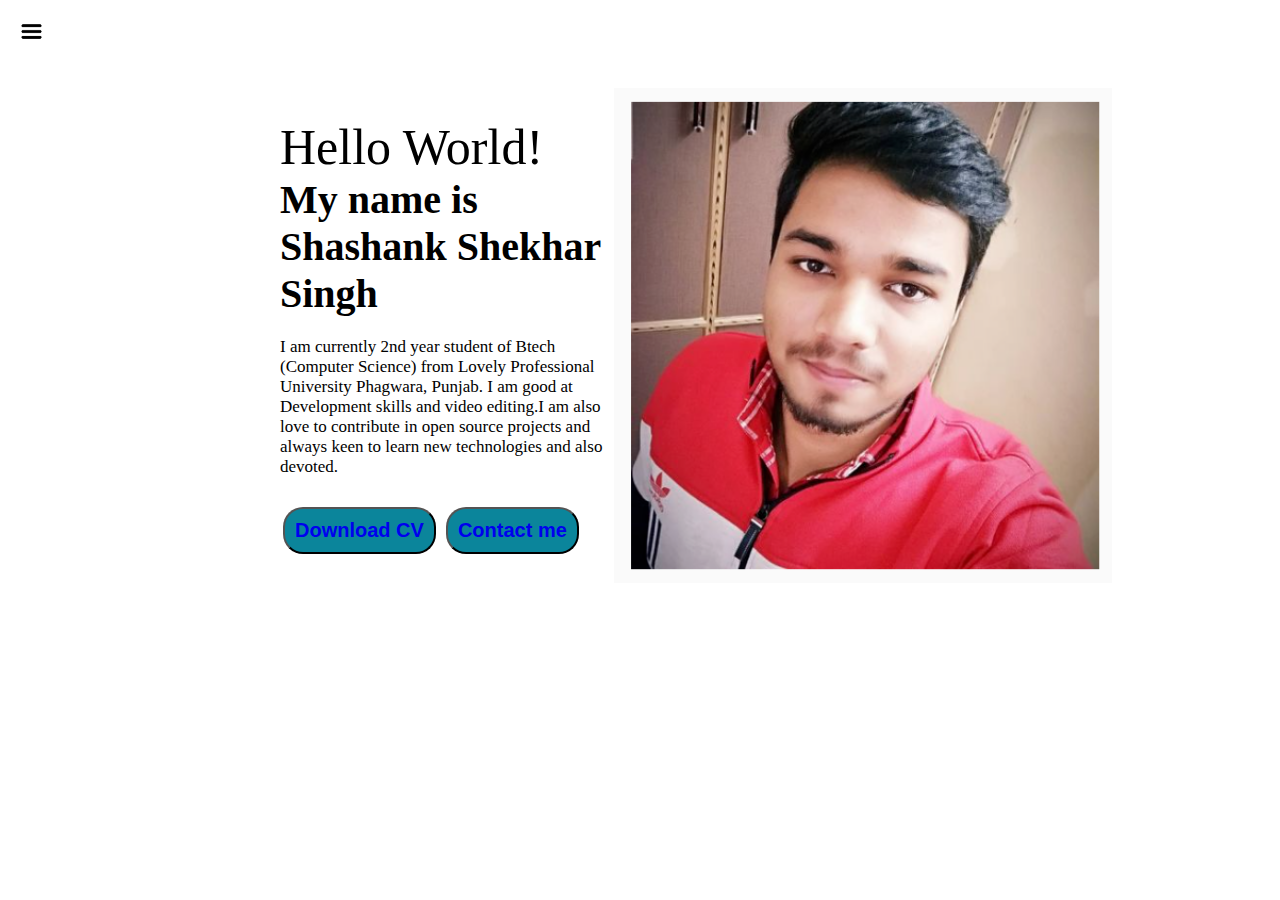
<file: index.html>
<!DOCTYPE html>
<html lang="en">
  <head>
    <meta charset="UTF-8" />
    <meta http-equiv="X-UA-Compatible" content="IE=edge" />
    <meta name="viewport" content="width=device-width, initial-scale=1.0" />
    <title>Web Developer</title>
    <link rel="stylesheet" href="style.css" />
  </head>
  <body>
    <div class="container">
      
      <div class="sidebar sidebarGo ">
        <nav>
          <ul>
            <li><a href="/index.html">Home</a></li>
            <li><a href="/intro.html">My Intro</a></li>
            <li><a href="/services.html">Services</a></li>
            <li><a href="/Contact.html">Contact ME</a></li>
            <li><a href="/blog.html">Blog</a></li>
          </ul>
        </nav>
      </div>

      <div class="main">
        <div class="hamburger">
          <img class="ham" src="ham.png" alt="" srcset="" width="23">
          <img class="cross" src="cross.png" alt="" srcset="" width="23">
        </div>
        <div class="infoContainer">
          <div class="devInfo">
            <div class="hello">Hello World!</div>
            <div class="name">My name is Shashank Shekhar Singh</div>
            <!-- <div class="about">Developer</div> -->
            <div class="moreabout">
             I am currently 2nd year student of Btech (Computer Science) from Lovely Professional University Phagwara, Punjab. I am good at Development skills and video editing.I am also love to contribute in open source projects and always keen to learn new technologies and also devoted.
            </div>
            <div class="buttons">
              <a href="/cv.txt">
                <button> <a href="https://github.com/Shashanks0616/cv"> Download CV</a></button>
              </a>
              <a href="/contact.html">
                <button><a href="contact.html">Contact me</a> </button>
              </a>
            </div>
          </div>

          <div class="devPics">
            <img src="devv.png.png" alt="" srcset="" />
          </div>
        </div>
      </div>
    </div>
    <script src="script.js"></script>
  </div>
  </body>
</html>
</file>
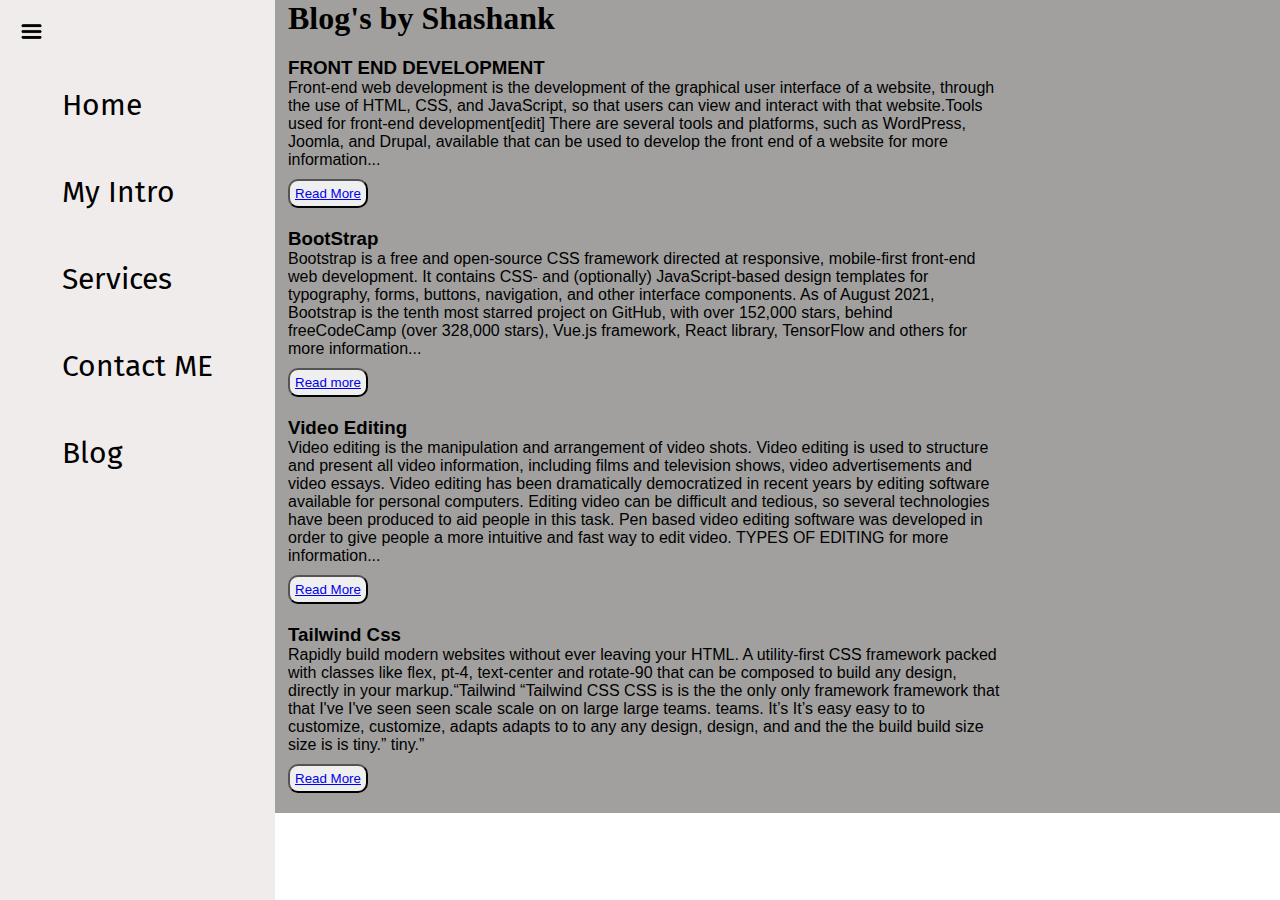
<file: blog.html>
<!DOCTYPE html>
<html lang="en">
  <head>
    <meta charset="UTF-8" />
    <meta http-equiv="X-UA-Compatible" content="IE=edge" />
    <meta name="viewport" content="width=device-width, initial-scale=1.0" />
    <title>Web Developer</title>
    <link rel="stylesheet" href="style.css" />
  </head>
  <body>
    <div class="back">
    <div class="container">
      <div class="sidebar">
        <nav>
          <ul>
            <li><a href="/index.html">Home</a></li>
            <li><a href="/intro.html">My Intro</a></li>
            <li><a href="/services.html">Services</a></li>
            <li><a href="/Contact.html">Contact ME</a></li>
            <li><a href="/blog.html">Blog</a></li>
          </ul>
        </nav>
      </div>

      <div class="main">
        <div class="hamburger">
          <img class="ham" src="ham.png" alt="" srcset="" width="23">
          <img class="cross" src="cross.png" alt="" srcset="" width="23">
        </div>
       <div class="blogcontainer">
           <h1>Blog's by Shashank</h1>

        <div class="blogItem">
            <h3>FRONT END DEVELOPMENT</h3>
            <p>Front-end web development is the development of the graphical user interface of a website, through the use of HTML, CSS, and JavaScript, so that users can view and interact with that website.Tools used for front-end development[edit]
              There are several tools and platforms, such as WordPress, Joomla, and Drupal, available that can be used to develop the front end of a website for more information...</p>
            <button class="btn-sm"> <a href="https://en.wikipedia.org/wiki/Front-end_web_development">Read More</a> </button>


        </div>
        
 
         <div class="blogItem">
             <h3>BootStrap </h3>
             <p>
              Bootstrap is a free and open-source CSS framework directed at responsive, mobile-first front-end web development. It contains CSS- and (optionally) JavaScript-based design templates for typography, forms, buttons, navigation, and other interface components.

              As of August 2021, Bootstrap is the tenth most starred project on GitHub, with over 152,000 stars, behind freeCodeCamp (over 328,000 stars), Vue.js framework, React library, TensorFlow and others for more information...
             </p>

            

           <button class="btn-sm" ><a href="https://en.wikipedia.org/wiki/Bootstrap_(front-end_framework)">Read more</a></button>

         </div>

       
 
         <div class="blogItem">
             <h3>Video Editing</h3>
             <p>Video editing is the manipulation and arrangement of video shots. Video editing is used to structure and present all video information, including films and television shows, video advertisements and video essays. Video editing has been dramatically democratized in recent years by editing software available for personal computers. Editing video can be difficult and tedious, so several technologies have been produced to aid people in this task. Pen based video editing software was developed in order to give people a more intuitive and fast way to edit video.  TYPES OF EDITING for more information...</p>
         <button class="btn-sm"> <a href="https://en.wikipedia.org/wiki/Video_editing">Read More</a> </button>

         </div>

         <div class="blogItem">
            <h3>Tailwind Css</h3>
            <p>Rapidly build modern websites without ever leaving your HTML.
              A utility-first CSS framework packed with classes like flex, pt-4, text-center and rotate-90 that can be composed to build any design, directly in your markup.“Tailwind 
              “Tailwind 
              CSS 
              CSS 
              is 
              is 
              the 
              the 
              only 
              only 
              framework 
              framework 
              that 
              that 
              I've 
              I've 
              seen 
              seen 
              scale 
              scale 
              on 
              on 
              large 
              large 
              teams. 
              teams. 
              It’s 
              It’s 
              easy 
              easy 
              to 
              to 
              customize, 
              customize, 
              adapts 
              adapts 
              to 
              to 
              any 
              any 
              design, 
              design, 
              and 
              and 
              the 
              the 
              build 
              build 
              size 
              size 
              is 
              is 
              tiny.” 
              tiny.”
 </p>
        <button class="btn-sm"><a href="https://tailwindcss.com/">Read More</a></button>

       </div>
      </div>
    </div>
    
    <script src="script.js"></script>
  </div>
  </body>
</html>
</file>
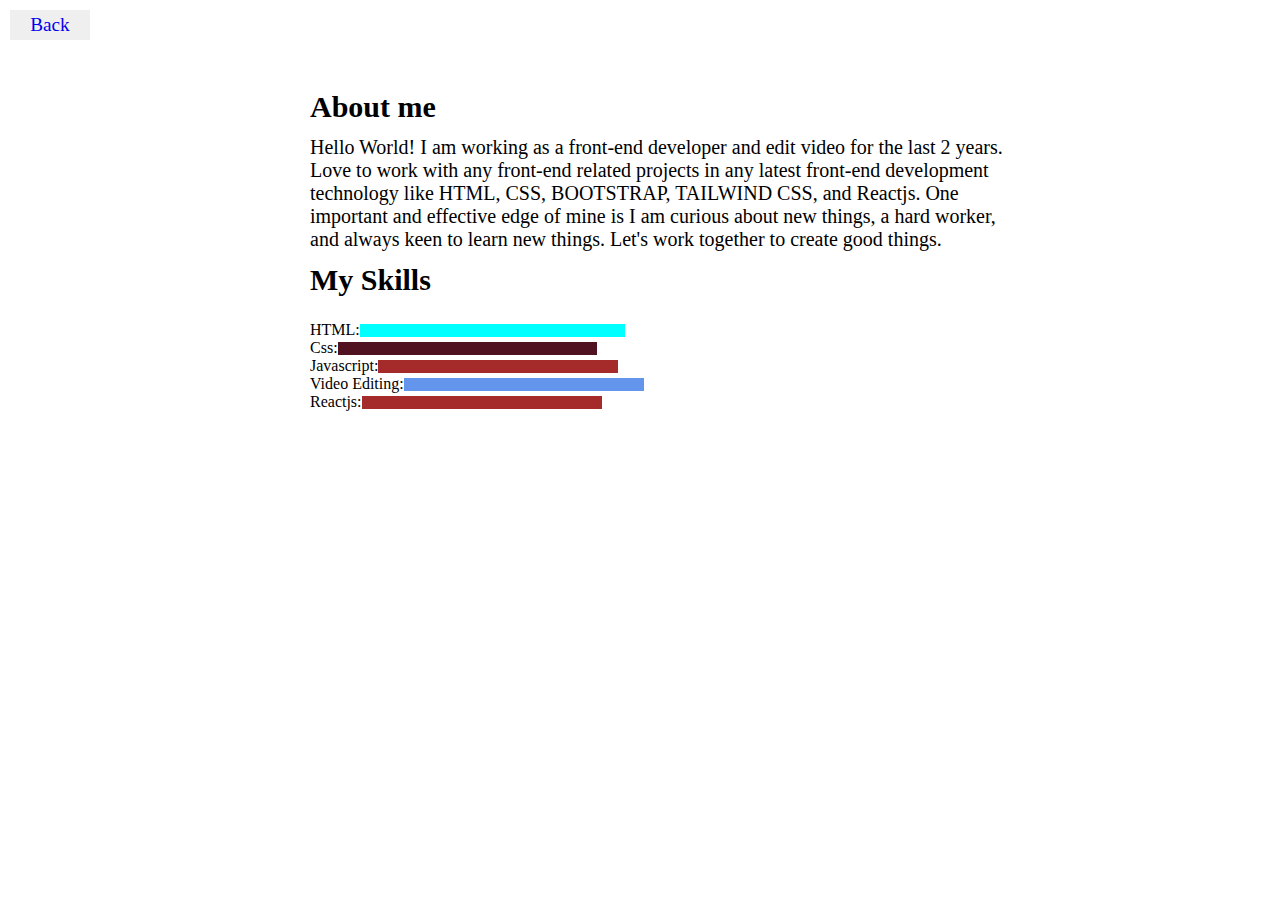
<file: intro.html>
<!DOCTYPE html>
<html lang="en">
  <head>
    <meta charset="UTF-8" />
    <meta http-equiv="X-UA-Compatible" content="IE=edge" />
    <meta name="viewport" content="width=device-width, initial-scale=1.0" />
    <title>Web Developer</title>
    <link rel="stylesheet" href="style.css" />
  </head>
  <div class="ham">
  <body>
    

    <!-- <div class="container">
      <div class="sidebar sidebarGo">
        <nav>
          <ul>
            <li><a href="/index.html">Home</a></li>
            <li><a href="/intro.html">My Intro</a></li>
            <li><a href="/services.html">Services</a></li>
            <li><a href="/Contact.html">Contact ME</a></li>
            <li><a href="/blog.html">Blog</a></li>
          </ul>
        </nav>
      </div> -->
      
      <div class="homepage">
        <button> <a href="index.html">Back</a> </button>
      </div>


      <div class="main">
        <!-- <div class="hamburger">
          <img class="ham" src="ham.png" alt="" srcset="" width="23">
          <img class="cross" src="cross.png" alt="" srcset="" width="23">
        </div> -->
          <div class="intro">
        <h2>About me</h2>
        <p>
          Hello World! I am working as a front-end developer and edit video for the last 2 years. Love to work with any front-end related projects in any latest front-end development technology like HTML, CSS, BOOTSTRAP, TAILWIND CSS, and Reactjs. One important and effective edge of mine is I am curious about new things, a hard worker, and always keen to learn new things. Let's work together to create good things.
        </p>

        <h2>My Skills</h2>
        <div class="skillcontainer">
            <div class="skillItem">HTML:<div class="skill hundred"></div></div>
            <div class="skillItem">Css:<div class="skill nintyfive"></div></div>
            <div class="skillItem">Javascript:<div class="skill eighty"></div></div>
            <div class="skillItem">Video Editing:<div class="skill ninty"></div></div>
            <div class="skillItem">Reactjs:<div class="skill eighty"></div></div>
        </div>
    </div>
      </div>
    </div>
    <!-- <script src="script.js"></script> -->


  </body>
</div>

</html>
</file>
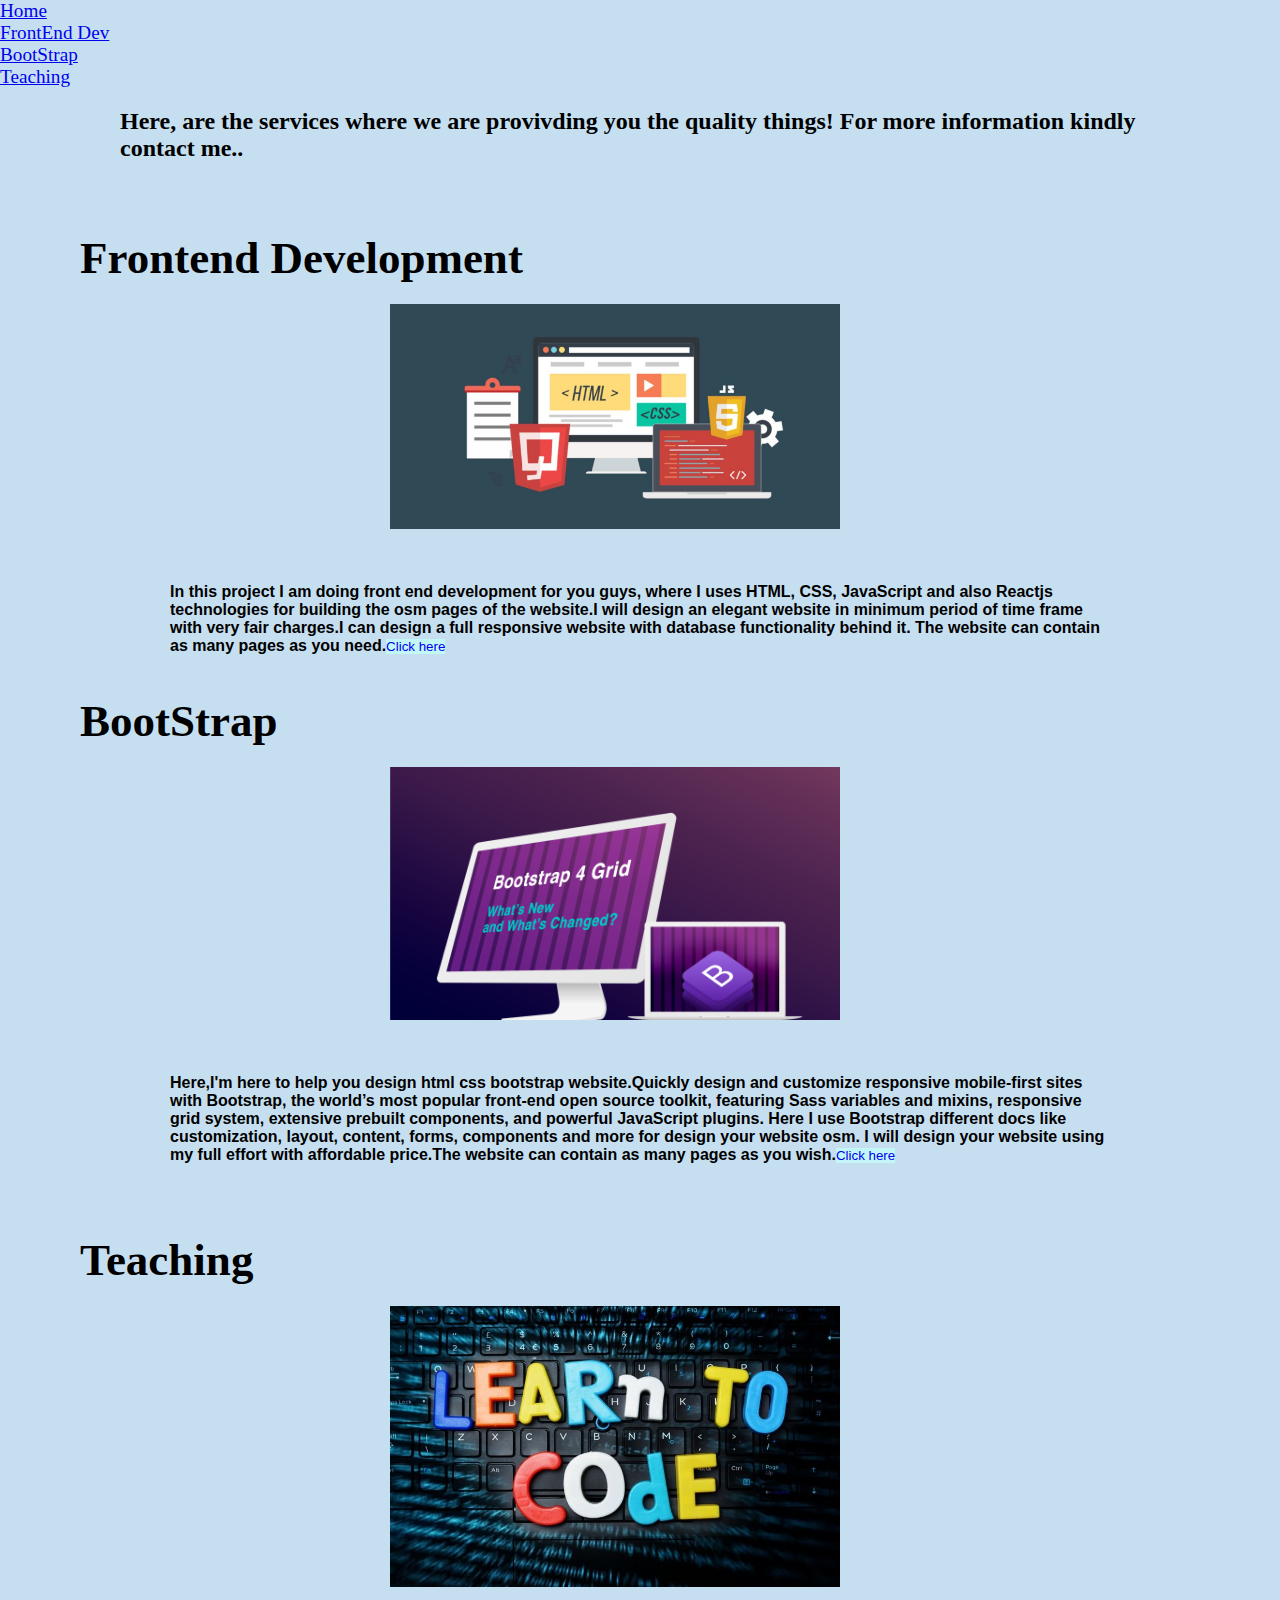
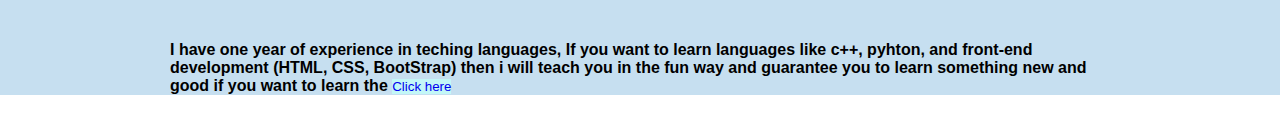
<file: services.html>
<!DOCTYPE html>
<html lang="en">
  <head>
    <meta charset="UTF-8" />
    <meta http-equiv="X-UA-Compatible" content="IE=edge" />
    <meta name="viewport" content="width=device-width, initial-scale=1.0" />
    <title>Web Developer</title>
    <link rel="stylesheet" href="style.css" />
    <link
      href="https://cdn.jsdelivr.net/npm/bootstrap@5.1.3/dist/css/bootstrap.min.css"
      rel="stylesheet"
      integrity="sha384-1BmE4kWBq78iYhFldvKuhfTAU6auU8tT94WrHftjDbrCEXSU1oBoqyl2QvZ6jIW3"
      crossorigin="anonymous"
    />
  </head>
  <div class="background">

  <body>
    <div class="servicecontainer">
      <nav id="navbar-example2" class="navbar navbar-dark bg-dark px-3">
        <a class="navbar-brand" href="index.html">Home</a>
        <ul class="nav nav-pills">
          <li class="nav-item">
            <a class="nav-link" href="#scrollspyHeading1">FrontEnd Dev</a>
          </li>
          <li class="nav-item">
            <a class="nav-link" href="#scrollspyHeading2">BootStrap</a>
          </li>
          <!-- <li><a class="nav-link" href="#scrollspyHeading4">Video Editing</a></li> -->
          <!-- <li><a class="nav-link" href="#scrollspyHeading4">Languages(c++,Python)</a></li> -->
          <li><a class="nav-link" href="#scrollspyHeading5">Teaching</a></li>

          <!-- <li class="nav-item dropdown">
          <a class="nav-link dropdown-toggle" data-bs-toggle="dropdown" href="#" role="button" aria-expanded="false">Dropdown</a>
          <ul class="dropdown-menu">
            <li><a class="dropdown-item" href="#scrollspyHeading3">Third</a></li>
            <li><a class="dropdown-item" href="#scrollspyHeading4">Fourth</a></li>
            <li><hr class="dropdown-divider"></li>
            <li><a class="dropdown-item" href="#scrollspyHeading5">Fifth</a></li>
          </ul>
        </li> -->
        </ul>
      </nav>

      <div class="serviceintro">
        <div class="serviceh">
          <h2>
            Here, are the services where we are provivding you the quality things!
                  For more information kindly contact me..
            </h2>
        </div>
      </div>
      <div
        data-bs-spy="scroll"
        data-bs-target="#navbar-example2"
        data-bs-offset="0"
        class="scrollspy-example"
        tabindex="0"
      >
        <div class="boot">
          <h4 id="scrollspyHeading1">Frontend Development</h4>
          <img src="htmlcssjs.jpg" alt="" srcset="">

        <p>
          In this project I am doing front end development for you guys, where I uses HTML, CSS, JavaScript and also Reactjs technologies for building the osm pages of the website.I will design an elegant website in minimum period of time frame with very fair charges.I can design a full responsive website with database functionality behind it. The website can contain as many pages as you need.<button class="informationbutton"> <a href="https://www.fiverr.com/shashank9612/design-your-website-using-html-css-and-bootstrap">Click here </a> </button>
        </p>
        <h4 id="scrollspyHeading2" class="Bootstrap">BootStrap</h4>

        <img src="Bootstrap4.jpg" alt="" srcset="" />
        <p>
          Here,I'm here to help you design html css bootstrap website.Quickly design and customize responsive mobile-first sites with Bootstrap, the world’s most popular front-end open source toolkit, featuring Sass variables and mixins, responsive grid system, extensive prebuilt components, and powerful JavaScript plugins. Here I use Bootstrap different docs like customization, layout, content, forms, components and more for design your website osm. I will design your website using my full effort with affordable price.The website can contain as many pages as you wish.<button class="informationbutton"> <a href="https://www.fiverr.com/shashank9612/design-your-website-using-html-css-and-bootstrap">Click here </a> </button>
        </p>
        <!-- <h4 id="scrollspyHeading3">Video Editing</h4>
        <img src="videoedit.jpg" alt="" srcset="">
        <p>
          Lorem ipsum dolor sit amet, consectetur adipisicing elit. Cum, impedit
          adipisci dolorum explicabo dolores harum aperiam perferendis tenetur
          repellendus, veniam rerum? Laudantium dolores rem quae impedit odit
          facilis officiis nihil laboriosam quam ratione sed, dolorum, veritatis
          quaerat inventore! Earum dolore culpa facere vel assumenda ipsa, rem,
          ut quas voluptatum amet suscipit debitis repellat. Illum pariatur
          architecto modi consequuntur aliquam quis sunt voluptatem repellat vel
          dicta blanditiis facilis earum, ratione sint officiis sit saepe
          doloremque culpa eaque. Possimus repellat adipisci aperiam similique
          fugiat? Illum deserunt architecto quaerat assumenda voluptate quod
          mollitia officia. Sint voluptatibus quo amet autem rerum sunt
          blanditiis adipisci, minus minima aut, reiciendis suscipit itaque
          explicabo aspernatur nemo beatae rem at! Illo molestias laborum
          impedit quibusdam dolore quidem sit tenetur, neque, accusamus
          voluptate molestiae perspiciatis iste et corrupti mollitia. Id quod
          temporibus minus, et voluptas dolorem recusandae atque aliquid ullam
          esse obcaecati officia illo tenetur nihil nisi eaque rerum.... -->
        </p>
        <!-- <h4 id="scrollspyHeading4">Video Editing </h4>
        <img src="videoedit.jpg" alt="" srcset="">
        <p>
          I will edit the videos for you for more information please click here,<button class="informationbutton"> <a href="https://www.fiverr.com/shashank9612/design-your-website-using-html-css-and-bootstrap">Click here </a> </button>
        </p> -->
        <h4 id="scrollspyHeading5">Teaching</h4>
        <img src="learn.jpg" alt="" srcset=""> 
        <p>
          I have one year of experience in teching languages,
          If you want to learn languages like c++, pyhton, and front-end development
          (HTML, CSS, BootStrap) then i will teach you in the fun way and guarantee you to learn something new and good if you want to learn the <button class="informationbutton"> <a href="mailto:shashanksingh0609@gmail.com">Click here </a> </button>
        </p>

      </div>

      </div>
    </div>
  </body>
  </div>
</html>
</file>
<file: style.css>
@import url("https://fonts.googleapis.com/css2?family=Fira+Sans&display=swap");
* {
  margin: 0;
  padding: 0;
}
.sidebar {
  /* background-color: red; */
  background-color: rgb(241, 236, 236);
  /* width: 430px; */
  position: absolute;
  font-family: "Fira Sans", sans-serif;
  height: 100vh;
  transition: transform 0.4s ease-in;
}

.sidebar nav {
  padding: 62px;
}
.sidebar nav li {
  list-style: none;
  font-size: 30px;
  padding: 25.4px 0;
}
.sidebar nav li a{
    text-decoration: none;
    color: black;
}

.main {
  /* background-color: yellow; */
  width: 80vw;
}

.container {
  display: flex;
  /* background-color: aliceblue; */
}

.background{
  background-color: rgb(198, 223, 240);
}
.back{
  background-color: rgb(161, 160, 159);
}

.infoContainer {
  /* background-color: rgb(199, 69, 123); */
  height: 55vh;
  width: 65vw;
  margin-left: 280px;
  margin-top: 88px;
  /* margin: 90px auto; */
  justify-content: space-around;
  display: flex;
}

.homepage button{
  width: 80px;
  height: 30px;
  border: none;
  cursor: pointer;
  font-family: Georgia, 'Times New Roman', Times, serif;
  font-size: larger;
}
.homepage button:hover{
  background-color: rgb(189, 199, 199);
}
.homepage button a{
  text-decoration: none;
}
.devInfo {
  display: flex;
  justify-content: center;
  flex-direction: column;
}
.hello {
  font-size: 50px;
}
.name {
  font-size: 40px;
  font-weight: bold;
}

.about {
  font-size: 30px;
}
.buttons {
  /* padding:  30px; */
  margin-top: 30px;
  /* border: 2px solid black; */
  /* border-radius: 20px; */
}

.buttons button {
  border-radius: 20px;
  padding: 10px;
  color: azure;
  font-weight: bold;
  font-size: 20px;
  background-color: rgb(11, 133, 155);
  cursor: pointer;
  margin: 0 3px;
}

.buttons button:hover{
    background-color: rgb(221, 238, 238);
    color: rgb(11, 133, 155);
    
}
.buttons button a{
  text-decoration: none;
}
.informationbutton{
  background-color: rgb(195, 247, 247);
  border: none;
  cursor: pointer;
  text-decoration: none;

}
.informationbutton a{
  text-decoration: none;
}
.informationbutton:hover{
  background-color: rgb(167, 236, 236);
}
.backbutton a{
  background-color: aquamarine;
}

.moreabout {
  font-size: 17px;
  font-style: inherit;
  margin-top: 20px;
}

.devPics img {
  /* height: 370px; */
  height: 55vh;

  /* width: 350px; */
}



.contactform{
  font-family: "Fira Sans", sans-serif;
  /* padding-top: 10px; */
  /* padding: 0 4px; */
  margin: 0 288px;
  /* justify-content: center; */
  /* align-items: center; */
  /* background-color: aqua; */


}

.contactform h1{
  padding-top:100px;

}
.contactform form div{
  display: flex;
  flex-direction: column;
  padding: 10px 0;
}

.contactform form div input{
  width: 26vw;
  
  border-radius: 10px;
  /* border: 2px solid rgb(37, 37, 37); */
    margin: 6px 0 0 0;
  padding: 3px
}

#emailHelp{
  font-size: 12px;
  color: midnightblue;
  margin: 0 5px;
}



#form-check{
  flex-direction: row;
}
#form-check input{
  width: 20px;
  margin: 3px 0;

}
.btn{
  width: 60px;
}

.submit{
  border: 2px solid black;
  border-radius: 10px;
  padding: 4px;
  font-size: bold;
  background-color: rgb(71, 114, 194);
  font-size: 12px;
  cursor: pointer;
  color: aliceblue;
}
.submit:hover{
  background-color: rgb(8, 113, 145);
}

.blogItem{
  margin: 20px;
  margin-left: 288px;
  list-style: none;
  font-family: sans-serif;
  text-decoration: none;
  /* padding: 20px; */
}
.blogItem h1{
  font-family: sans-serif;


}
.blogcontainer h1{
margin:0 288px;
}

.blogItem p{
  font-family: 'Segoe UI', Tahoma, Geneva, Verdana, sans-serif;

}

.btn-sm{
  padding: 5px;
  margin-top: 10px;
  cursor: pointer;
  border-radius: 10px;
  list-style: none;
  

}

.btn-sm:hover{
  background-color: rgb(197, 195, 193);
}

.intro h2{
  font-family: 'Times New Roman', Times, serif;
  margin:  12px;
  font-size: 30px;


}

.intro p{
  font-family: 'Times New Roman', Times, serif;
  margin: 12px;
  font-size: 20px;
}
.intro{
  margin-left:  288px;
  margin-top: 50px;
}

.skill{
  width: 253px;
  height: 13px;
  background-color: rgb(193, 178, 218);
}
.skillItem{
  display: flex;
  align-items: center;
}
.skillcontainer{
  padding: 12px;
}
.hundred{
  width: 265px;
  background-color: aqua;
}
.fifty{
  width: 250px;
  background-color: rgb(34, 34, 158);
}
.eighty{
  width: 240px; 
  background-color: brown;

}
.nintyfive{
  width: 259px;
  background-color: rgb(80, 17, 33);
}
.ninty{
  width: 240px;
  background-color: cornflowerblue;
}

.sidebarGo{
  transform: translate(-443px,0px);
    position: absolute;

}

.hamburger{
  position: absolute;
  cursor: pointer;
  top: 10px;
  left: 10px;
  /* margin-top: 6px; */

}

.ham{
  margin-left: 10px;
  margin-top: 10px;
}

.cross{
  margin-left: 220px;
  margin-top: 6px;
}

@media (max-width:1215px){
  
  /* .sidebar{
    transform: translate(-443px,0px);
    position: absolute;
  } */
  .devPics{
    display: none;
  }
}


.navbar a{
  font-size: larger;
}

.serviceh{
  margin-left: 120px ;
  margin-right: 120px;
  margin-bottom: 50px;
  /* font-family: 'Segoe UI', Tahoma, Geneva, Verdana, sans-serif; */
  margin-top: 20px; 
}

.boot h4{
  font-size: 45px;
  margin-left: 80px;
  margin-bottom: 0px;
  align-items: center;
  padding-top: 20px;
  padding-bottom: 20px;
  justify-content: center;
}

.boot img{
  width: 450px;
  margin-left: 390px;
  /* justify-content: center; */
  /* align-items: center; */
}

.boot p{
  margin-left: 170px;
  margin-right: 170px;
  margin-top: 50px;
  margin-bottom: 20px;
  font-weight: 600;
  font-family: 'Segoe UI', Tahoma, Geneva, Verdana, sans-serif;
}
</file>
